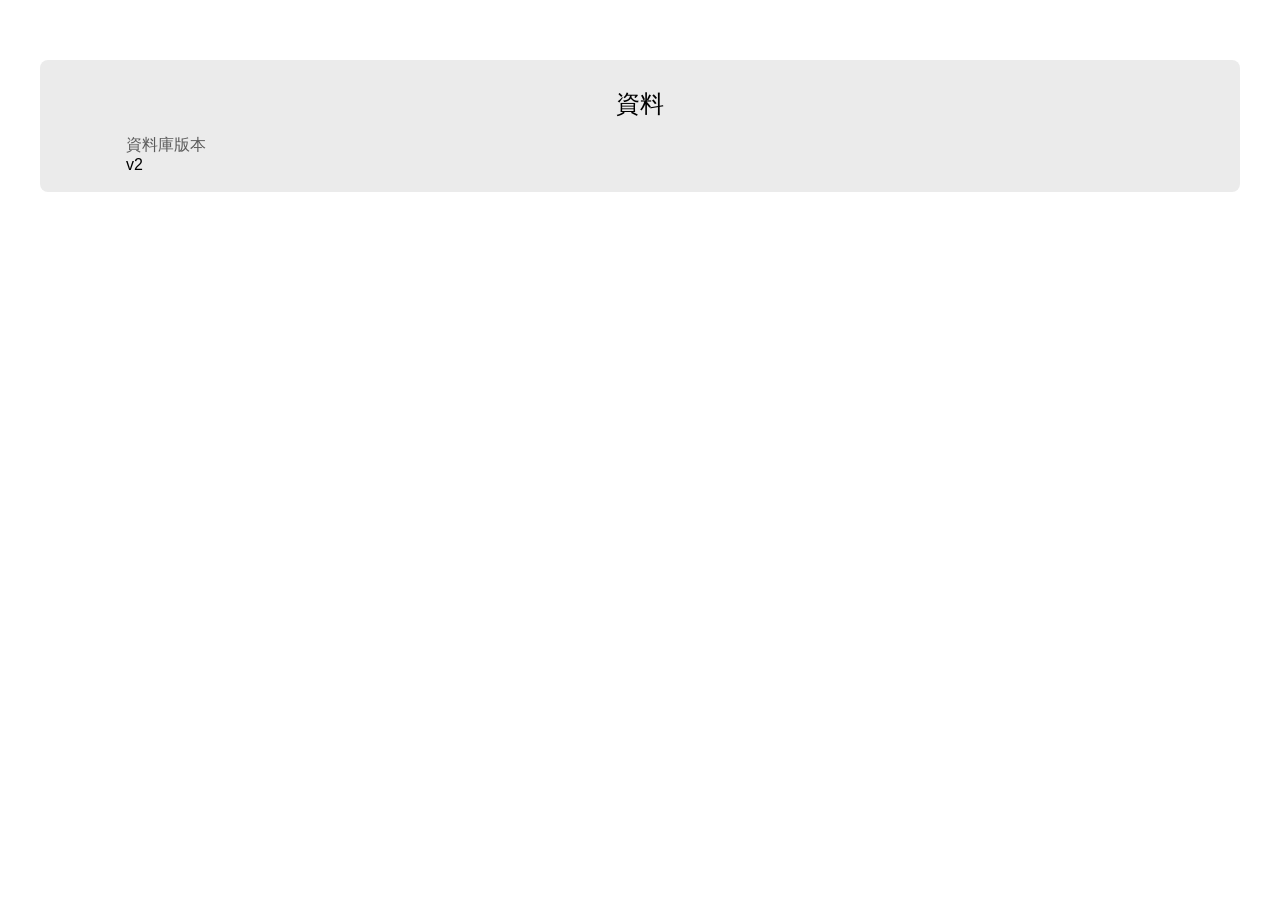
<file: pagamo-ext-main/settings/index.html>
<!DOCTYPE html>
<html lang="en">

<head>
    <meta charset="UTF-8">
    <meta http-equiv="X-UA-Compatible" content="IE=edge">
    <link rel="stylesheet" href="../assets/css/setting.css">
    <title>設定 - PaGamO 答案資料庫</title>
</head>

<body>
    <div class="content">
        <div class="title">資料</div>
        <div class="group">
            <div class="setting-description">資料庫版本</div>
            <div class="setting-content">v2</div>
        </div>
    </div>
</body>

</html>
</file>
<file: pagamo-ext-main/assets/css/setting.css>
* {
    font-family: "Segoe UI", Arial, "Microsoft Jhenghei", sans-serif;
}

body {
    margin: 0;
    padding: 60px 40px;
}

.content {
    padding: 18px;
    background: rgba(60, 60, 60, 0.1);
    border-radius: 8px;
}

.title {
    text-align: center;
    font-size: x-large;
    margin-top: 10px;
}

.group {
    padding: 15px 60px 0;
}

.setting-description {
    margin-left: 8px;
    color: rgb(91, 91, 91);
}

.setting-content {
    margin-left: 8px;
}
</file>
